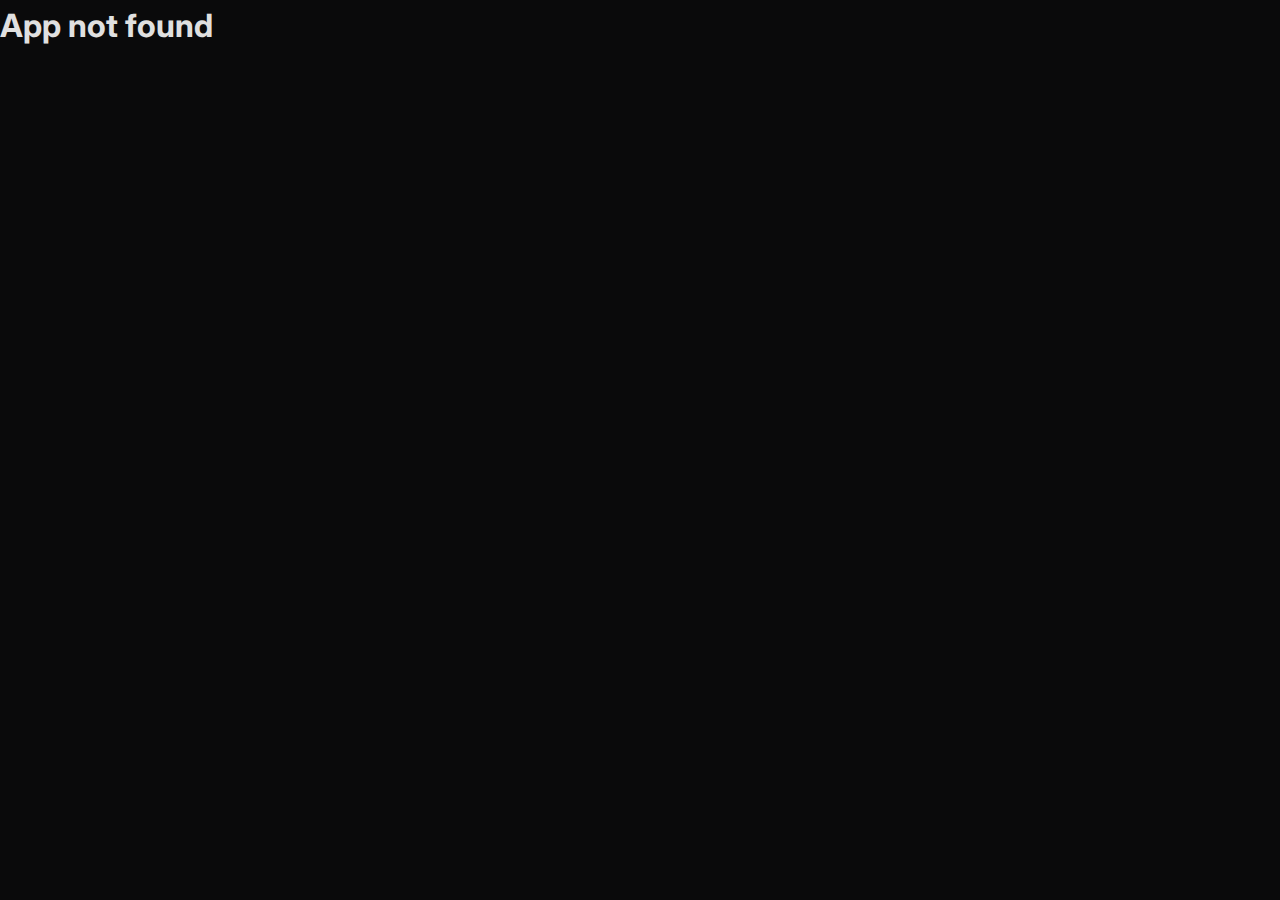
<file: pages/app-details.html>
<!DOCTYPE html>
<html lang="en">
<head>
    <meta charset="UTF-8">
    <meta name="viewport" content="width=device-width, initial-scale=1.0">
    <title>Cha0smagick Labs - App Details</title>
    <meta name="description" content="Discover more about our cybermancy tools at Cha0smagick Labs.">
    <meta name="keywords" content="cybermancy, techno-sorcery, occult apps">
    <meta name="author" content="Cha0smagick Labs - Frater Alek0s">
    
    <!-- Open Graph for social media -->
    <meta property="og:title" content="Cha0smagick Labs - App Details">
    <meta property="og:description" content="Cybermancy tools for the digital era.">
    <meta property="og:image" content="https://your-username.github.io/cha0smagick-labs/assets/logo.jpg">
    <meta property="og:url" content="https://your-username.github.io/cha0smagick-labs/app-details.html">
    <meta property="og:type" content="website">
    
    <!-- Favicon (placeholder) -->
    <link rel="icon" type="image/x-icon" href="assets/favicon.ico">
    
    <!-- CSS -->
    <link rel="stylesheet" href="../css/style.css">
</head>
<body>
    <header>
        <h1><a href="../index.html">Cha0smagick Labs</a></h1>
        <p>Cybermancy • Techno-Sorcery • Cyberpaganism</p>
    </header>

    <main>
        <section class="app-details" id="app-details">
            <!-- Details are generated dynamically here -->
        </section>
        <section class="app-detailed-info" id="app-detailed-info">
            <!-- Detailed description is generated dynamically here -->
        </section>
    </main>

    <footer>
        <p>&copy; 2026 Cha0smagick Labs. All rights reserved. Designed with digital magic.</p>
    </footer>

    <!-- Scripts -->
    <script src="../js/apps-data.js"></script>
    <script src="../js/app-render.js"></script>
</body>
</html>
</file>
<file: css/style.css>
/* Import fonts - Professional & Tech (Inter + JetBrains Mono) */
@import url('https://fonts.googleapis.com/css2?family=Inter:wght@400;500;600&family=JetBrains+Mono:wght@400;700&display=swap');

:root {
    /* Paleta Sobria Cyberpunk / Corporate Tech */
    --bg-main: #0a0a0b;       /* Negro Obsidiana */
    --bg-card: #141416;       /* Gris Carbón */
    --bg-card-hover: #1a1a1d;
    
    --text-primary: #e0e0e0;  /* Blanco Hueso */
    --text-secondary: #9ca3af; /* Gris Metalizado */
    
    --accent-color: #c5a059;  /* Dorado Tech Sobrio */
    --accent-dim: rgba(197, 160, 89, 0.1);
    
    --status-available: #10b981; /* Esmeralda */
    --status-soon: #64748b;      /* Gris Azulado */
    
    --border-color: #27272a;
    --font-main: 'Inter', sans-serif;
    --font-mono: 'JetBrains Mono', monospace;
}

/* Reset & Base */
* {
    margin: 0;
    padding: 0;
    box-sizing: border-box;
}

body {
    background-color: var(--bg-main);
    color: var(--text-primary);
    font-family: var(--font-main);
    line-height: 1.6;
}

/* Header & Nav */
header {
    padding: 2rem;
    border-bottom: 1px solid var(--border-color);
    margin-bottom: 2rem;
    text-align: center;
    background: var(--bg-card);
}

header h1 {
    font-family: var(--font-mono);
    color: var(--text-primary);
    text-transform: uppercase;
    letter-spacing: 2px;
    font-size: 1.5rem;
    margin-bottom: 1rem;
}

/* Language Gadget Styles */
.language-gadget {
    display: flex;
    justify-content: center; /* Centrado */
    gap: 10px;
    flex-wrap: wrap;
    margin-bottom: 1.5rem; /* Separación del título */
    width: 100%;
    z-index: 10;
}

.lang-flag {
    width: 16px; /* Mucho más pequeñas */
    height: 12px;
    border-radius: 2px;
    cursor: pointer;
    filter: grayscale(100%) opacity(0.5); /* Gris por defecto */
    transition: all 0.3s ease;
    object-fit: cover;
}

.lang-link:hover .lang-flag,
.lang-link.active .lang-flag {
    filter: grayscale(0%) opacity(1); /* Color al hover o si está activo */
    transform: scale(1.2);
    box-shadow: 0 0 5px var(--accent-color);
}

nav ul {
    display: flex;
    justify-content: center;
    list-style: none;
    gap: 2rem;
    flex-wrap: wrap;
}

nav a {
    color: var(--text-secondary);
    text-decoration: none;
    font-size: 0.9rem;
    transition: color 0.2s;
    font-family: var(--font-mono);
    text-transform: uppercase;
}

nav a:hover {
    color: var(--accent-color);
}

/* Grid Layout */
#apps-grid, .apps-grid {
    display: grid;
    grid-template-columns: repeat(auto-fill, minmax(280px, 1fr));
    gap: 2rem;
    padding: 2rem;
    max-width: 1400px;
    margin: 0 auto;
}

/* Tarjetas de Aplicación */
.app-card {
    background-color: var(--bg-card);
    border: 1px solid var(--border-color);
    border-radius: 12px;
    overflow: hidden;
    transition: all 0.3s ease;
    cursor: pointer;
    display: flex;
    flex-direction: column;
}

.app-card:hover {
    border-color: var(--accent-color);
    transform: translateY(-4px);
    box-shadow: 0 10px 30px -10px rgba(0, 0, 0, 0.5);
}

/* Imagen de la tarjeta */
.card-image-wrapper {
    width: 100%;
    height: 180px;
    overflow: hidden;
    border-bottom: 1px solid var(--border-color);
    background: #000;
}

.app-image {
    width: 100%;
    height: 100%;
    object-fit: cover;
    opacity: 0.8;
    transition: opacity 0.3s ease, transform 0.5s ease;
}

.app-card:hover .app-image {
    opacity: 1;
    transform: scale(1.05);
}

/* Contenido de la tarjeta */
.card-content {
    padding: 1.5rem;
    display: flex;
    flex-direction: column;
    flex-grow: 1;
}

.card-content h4 {
    margin: 0 0 0.5rem 0;
    font-size: 1.25rem;
    font-weight: 600;
    letter-spacing: 0.5px;
    color: var(--text-primary);
}

.card-content p {
    color: var(--text-secondary);
    font-size: 0.9rem;
    margin-bottom: 1.5rem;
    flex-grow: 1;
}

/* Footer de la tarjeta (Status) */
.card-footer {
    display: flex;
    justify-content: space-between;
    align-items: center;
    gap: 0.5rem;
    font-family: var(--font-mono);
    font-size: 0.75rem;
    text-transform: uppercase;
    letter-spacing: 1px;
    margin-top: auto;
}

.status-container {
    display: flex;
    align-items: center;
    gap: 0.5rem;
}

.status-indicator {
    width: 8px;
    height: 8px;
    border-radius: 50%;
    display: inline-block;
}

.status-indicator.available {
    background-color: var(--status-available);
    box-shadow: 0 0 8px var(--status-available);
}

.status-indicator.coming-soon {
    background-color: var(--status-soon);
}

.status-text {
    color: var(--text-secondary);
}

.card-price {
    color: var(--accent-color);
    font-weight: 700;
    font-size: 0.9rem;
    text-shadow: 0 0 10px var(--accent-dim);
}

/* Detalles de la App (Página de detalles) */
.detail-header-layout {
    display: flex;
    gap: 2rem;
    align-items: flex-start;
    margin-bottom: 3rem;
    border-bottom: 1px solid var(--border-color);
    padding-bottom: 2rem;
    max-width: 1000px;
    margin: 2rem auto;
}

.detail-main-image {
    width: 120px;
    height: 120px;
    border-radius: 12px;
    box-shadow: 0 0 20px rgba(0,0,0,0.3);
    object-fit: cover;
}

.detail-header-info h2 {
    font-size: 2rem;
    margin-bottom: 0.5rem;
    font-family: var(--font-mono);
    color: var(--text-primary);
}

.lead-text {
    font-size: 1.1rem;
    color: var(--text-secondary);
    margin-bottom: 1.5rem;
    max-width: 600px;
}

.detail-price {
    font-family: var(--font-mono);
    font-size: 1.5rem;
    color: var(--accent-color);
    font-weight: 700;
    margin-bottom: 1.5rem;
    letter-spacing: 1px;
}

.cta-button {
    display: inline-block;
    padding: 0.75rem 1.5rem;
    background: transparent;
    border: 1px solid var(--accent-color);
    color: var(--accent-color);
    text-decoration: none;
    font-family: var(--font-mono);
    font-weight: bold;
    text-transform: uppercase;
    font-size: 0.85rem;
    border-radius: 8px;
    transition: all 0.2s;
    margin-top: 1rem;
    cursor: pointer;
}

.cta-button:hover {
    background: var(--accent-color);
    color: var(--bg-main);
    box-shadow: 0 0 15px var(--accent-dim);
}

.cta-button.disabled {
    border-color: var(--status-soon);
    color: var(--status-soon);
    cursor: not-allowed;
}

.cta-button.disabled:hover {
    background: transparent;
    box-shadow: none;
}

/* Responsive */
@media (max-width: 768px) {
    .detail-header-layout {
        flex-direction: column;
        align-items: center;
        text-align: center;
    }
    
    .detail-main-image {
        margin-bottom: 1rem;
    }
    
    #app-detailed-info {
        padding: 1.5rem;
    }

    header h1 {
        font-size: 1.2rem;
    }
    nav ul {
        gap: 1rem;
    }
}

/* Estilos para la Descripción Detallada (Long Description) */
#app-detailed-info {
    max-width: 900px;
    margin: 3rem auto;
    padding: 3rem;
    background-color: var(--bg-card);
    border: 1px solid var(--border-color);
    border-radius: 12px;
    box-shadow: 0 4px 20px rgba(0,0,0,0.2);
}

#app-detailed-info h3 {
    color: var(--accent-color);
    font-family: var(--font-mono);
    font-size: 1.4rem;
    text-transform: uppercase;
    letter-spacing: 1px;
    margin-top: 2.5rem;
    margin-bottom: 1.5rem;
    border-bottom: 1px solid var(--border-color);
    padding-bottom: 0.5rem;
}

#app-detailed-info h3:first-child {
    margin-top: 0;
}

#app-detailed-info h4 {
    color: var(--text-primary);
    font-size: 1.1rem;
    margin-top: 2rem;
    margin-bottom: 1rem;
    font-weight: 600;
    display: flex;
    align-items: center;
}

#app-detailed-info h4::before {
    content: '>';
    color: var(--accent-color);
    margin-right: 0.5rem;
    font-family: var(--font-mono);
}

#app-detailed-info p {
    color: var(--text-secondary);
    margin-bottom: 1.5rem;
    line-height: 1.8;
    font-size: 1rem;
}

#app-detailed-info ul, 
#app-detailed-info ol {
    margin-bottom: 2rem;
    padding-left: 1.5rem;
    color: var(--text-secondary);
}

#app-detailed-info li {
    margin-bottom: 0.8rem;
    padding-left: 0.5rem;
}

#app-detailed-info li strong {
    color: var(--text-primary);
    font-weight: 600;
}

#app-detailed-info ul li::marker {
    color: var(--accent-color);
    content: "▪ "; /* Square bullet for tech feel */
}

#app-detailed-info ol li::marker {
    color: var(--accent-color);
    font-family: var(--font-mono);
    font-weight: bold;
}

/* Visitor Counter Styles */
.visitor-counter {
    display: flex;
    justify-content: center;
    align-items: center;
    gap: 1rem;
    margin-bottom: 1.5rem; /* Tabulación solicitada */
    font-family: var(--font-mono);
}

.counter-label {
    color: var(--text-secondary);
    font-size: 0.8rem;
    text-transform: uppercase;
    letter-spacing: 1px;
}

.counter-value {
    color: var(--accent-color);
    font-size: 1rem;
    font-weight: bold;
    letter-spacing: 3px;
    background: rgba(0, 0, 0, 0.3);
    padding: 0.25rem 0.75rem;
    border: 1px solid var(--border-color);
    border-radius: 4px;
    box-shadow: 0 0 10px var(--accent-dim);
}
</file>
